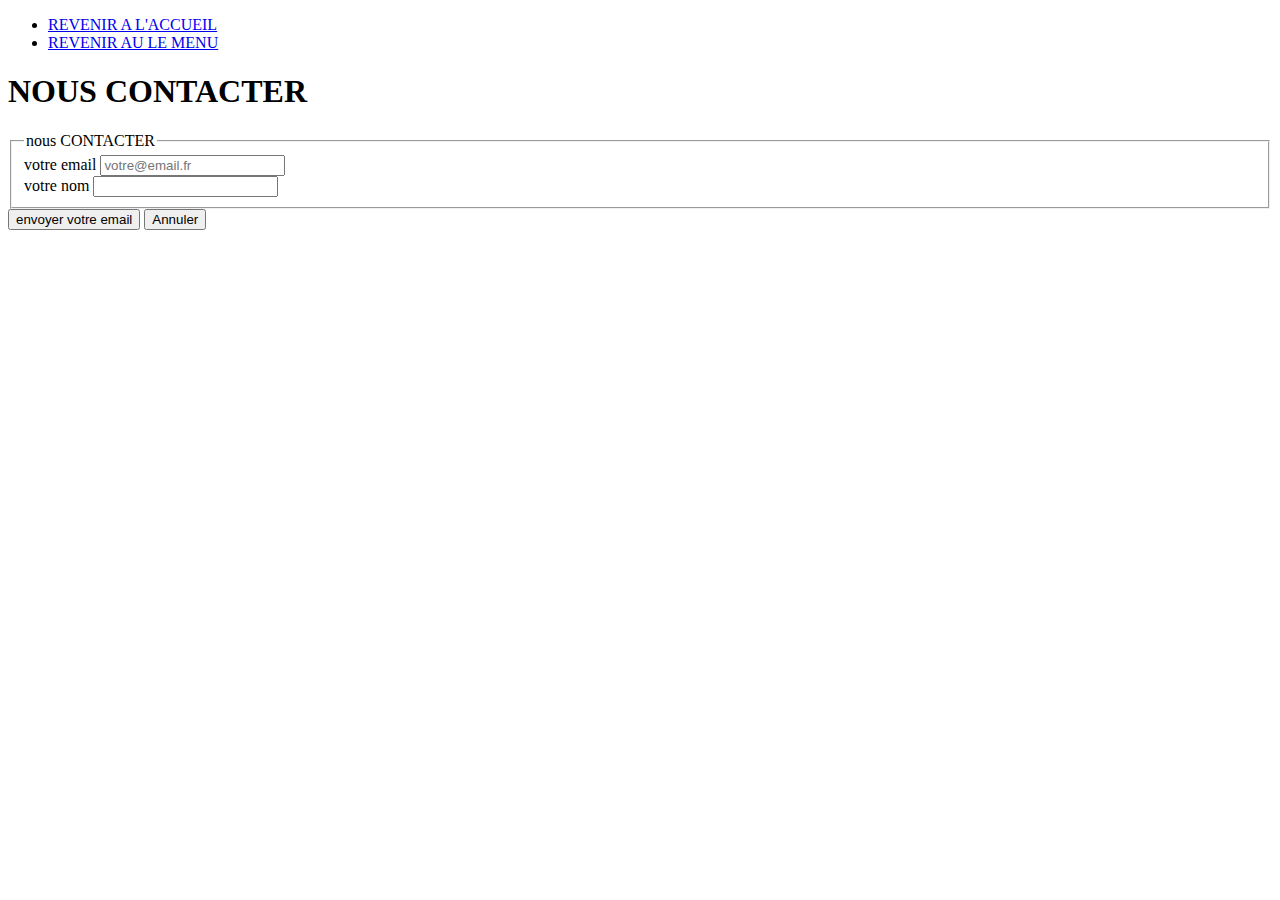
<file: CONTACT.html>
<!DOCTYPE html>
<html lang="en">
<head>
    <meta charset="UTF-8">
    <meta name="viewport" content="width=device-width, initial-scale=1.0">
    <title>RESTAURANT A L'IVOIRIENNE</title>
    <link rel="stylesheet" href="style.css">
</head>
<body>
    <nav>
        <ul>
            <li><a href="index2.html">REVENIR A L'ACCUEIL</a></li>
            <li><a href="menu1.html">REVENIR AU LE MENU</a></li>
        </ul>
    </nav>
    <H1> NOUS CONTACTER</H1>
    <form method="post" action="CONTACT.html">
<fieldset>
<legend>nous CONTACTER</legend>
<div>

    <label for="email">votre email</label>
    <input type="text" name="email" id="emailinput" placeholder="votre@email.fr">
    
</div>
<div>
    <label for="nameinput">votre nom</label>
    <input type="text" name="name" id="nameinput" >
</div>
</fieldset>
<button type="submit">envoyer votre email</button>
<button type="reset">Annuler</button>
    </form>
    
</body>
</html>
</file>
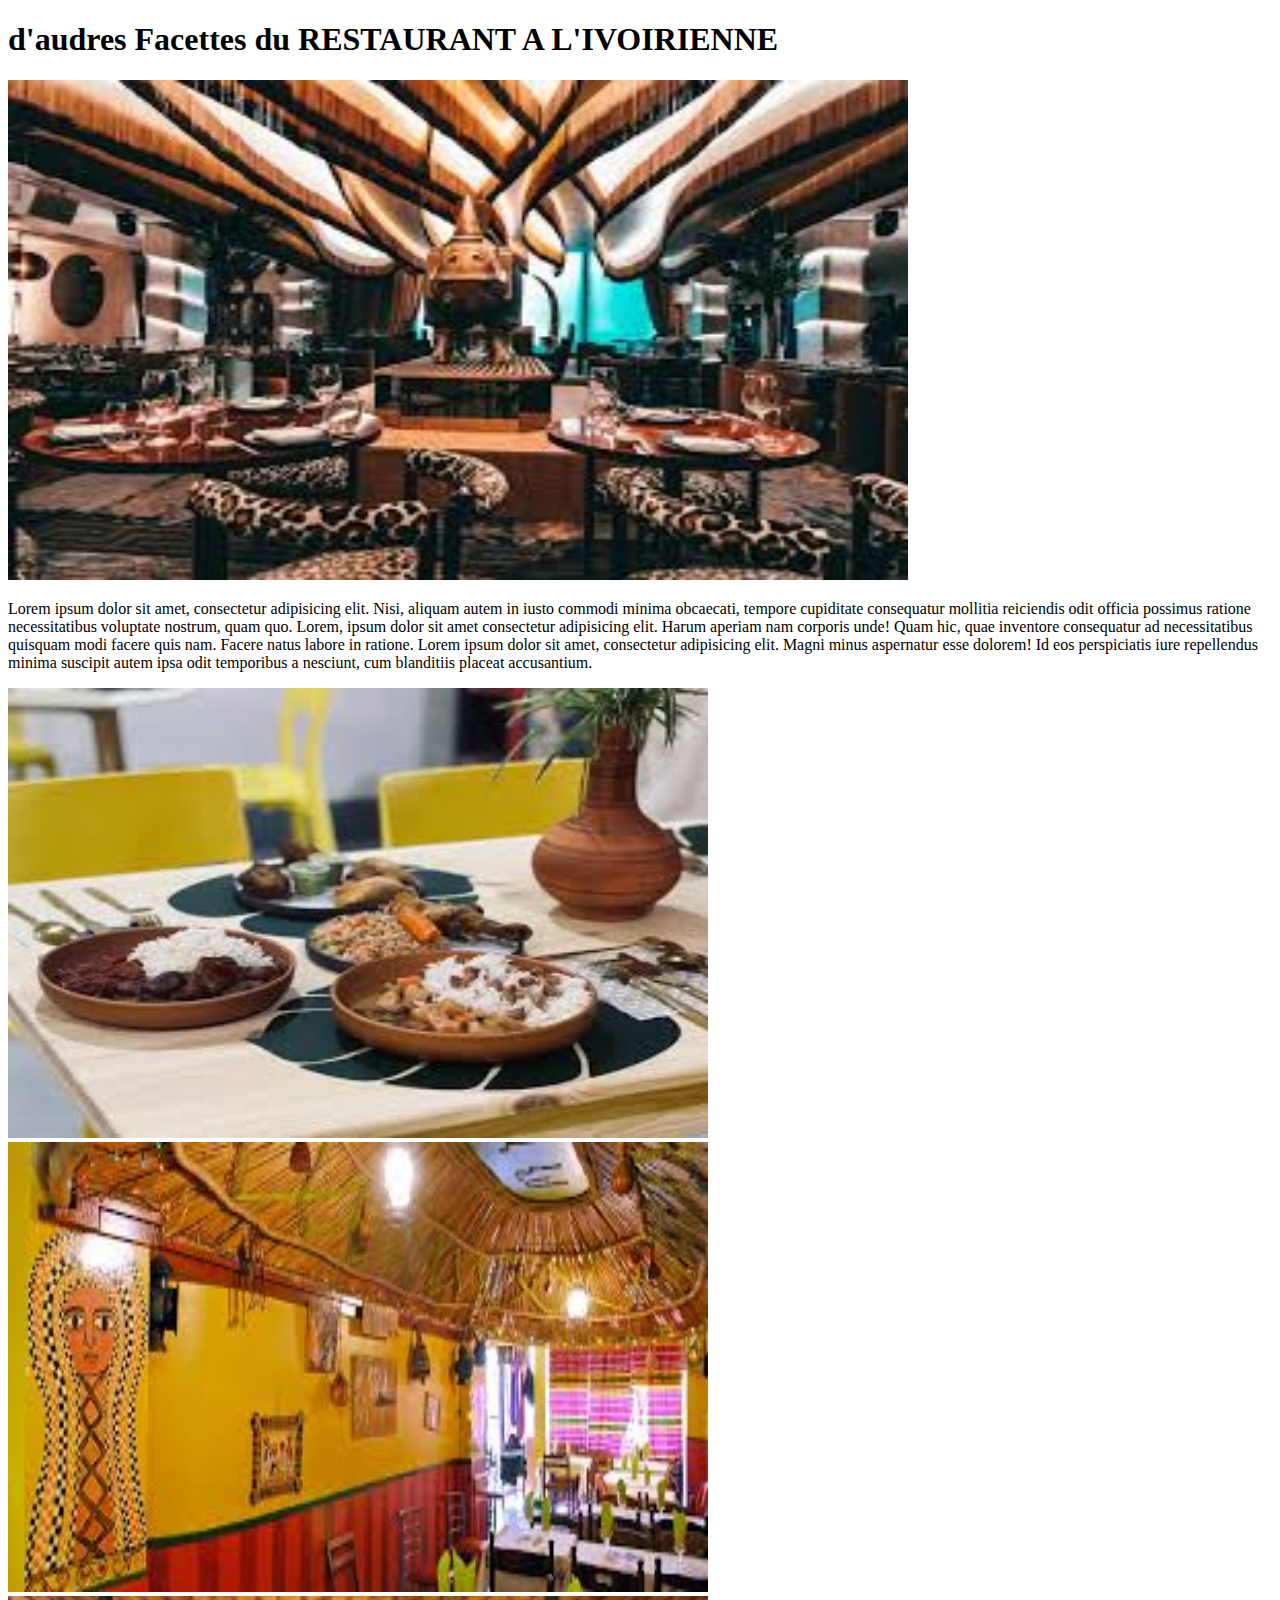
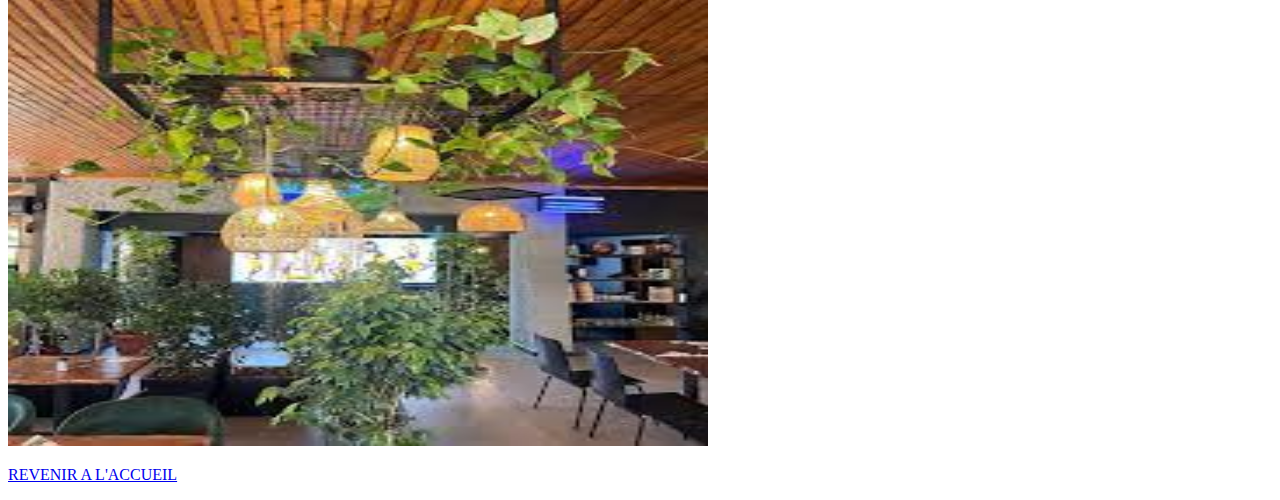
<file: image-1.html>
<!DOCTYPE html>
<html lang="fr">
<head>
    <meta charset="UTF-8">
    <meta name="description" content="width=device-width, initial-scale=1.0">
    <title>d'audres Facettes du RESTAURANT A L'IVOIRIENNE</title>
</head>
<body>
    <h1>d'audres Facettes du RESTAURANT A L'IVOIRIENNE</h1>
    <img src="image/resto_2.jpg" alt=""width= "900" height="500"> 
    <p>Lorem ipsum dolor sit amet, consectetur adipisicing elit. Nisi, aliquam autem in iusto commodi minima obcaecati, tempore cupiditate consequatur mollitia reiciendis odit officia possimus ratione necessitatibus voluptate nostrum, quam quo.
        Lorem, ipsum dolor sit amet consectetur adipisicing elit. Harum aperiam nam corporis unde! Quam hic, quae inventore consequatur ad necessitatibus quisquam modi facere quis nam. Facere natus labore in ratione. Lorem ipsum dolor sit amet, consectetur adipisicing elit. Magni minus aspernatur esse dolorem! Id eos perspiciatis iure repellendus minima suscipit autem ipsa odit temporibus a nesciunt, cum blanditiis placeat accusantium.
    </p>
    <img src="image/resto_3.jpg"  width="700" height="450">
    <img src="image/resto_4.jpg" width="700" height="450"> 
     <img src="image/resto.jpg" width="700" height="450">
     <p>
        <a href="index2.html">REVENIR A L'ACCUEIL</a>
     </p>
</body>
</html>
</file>
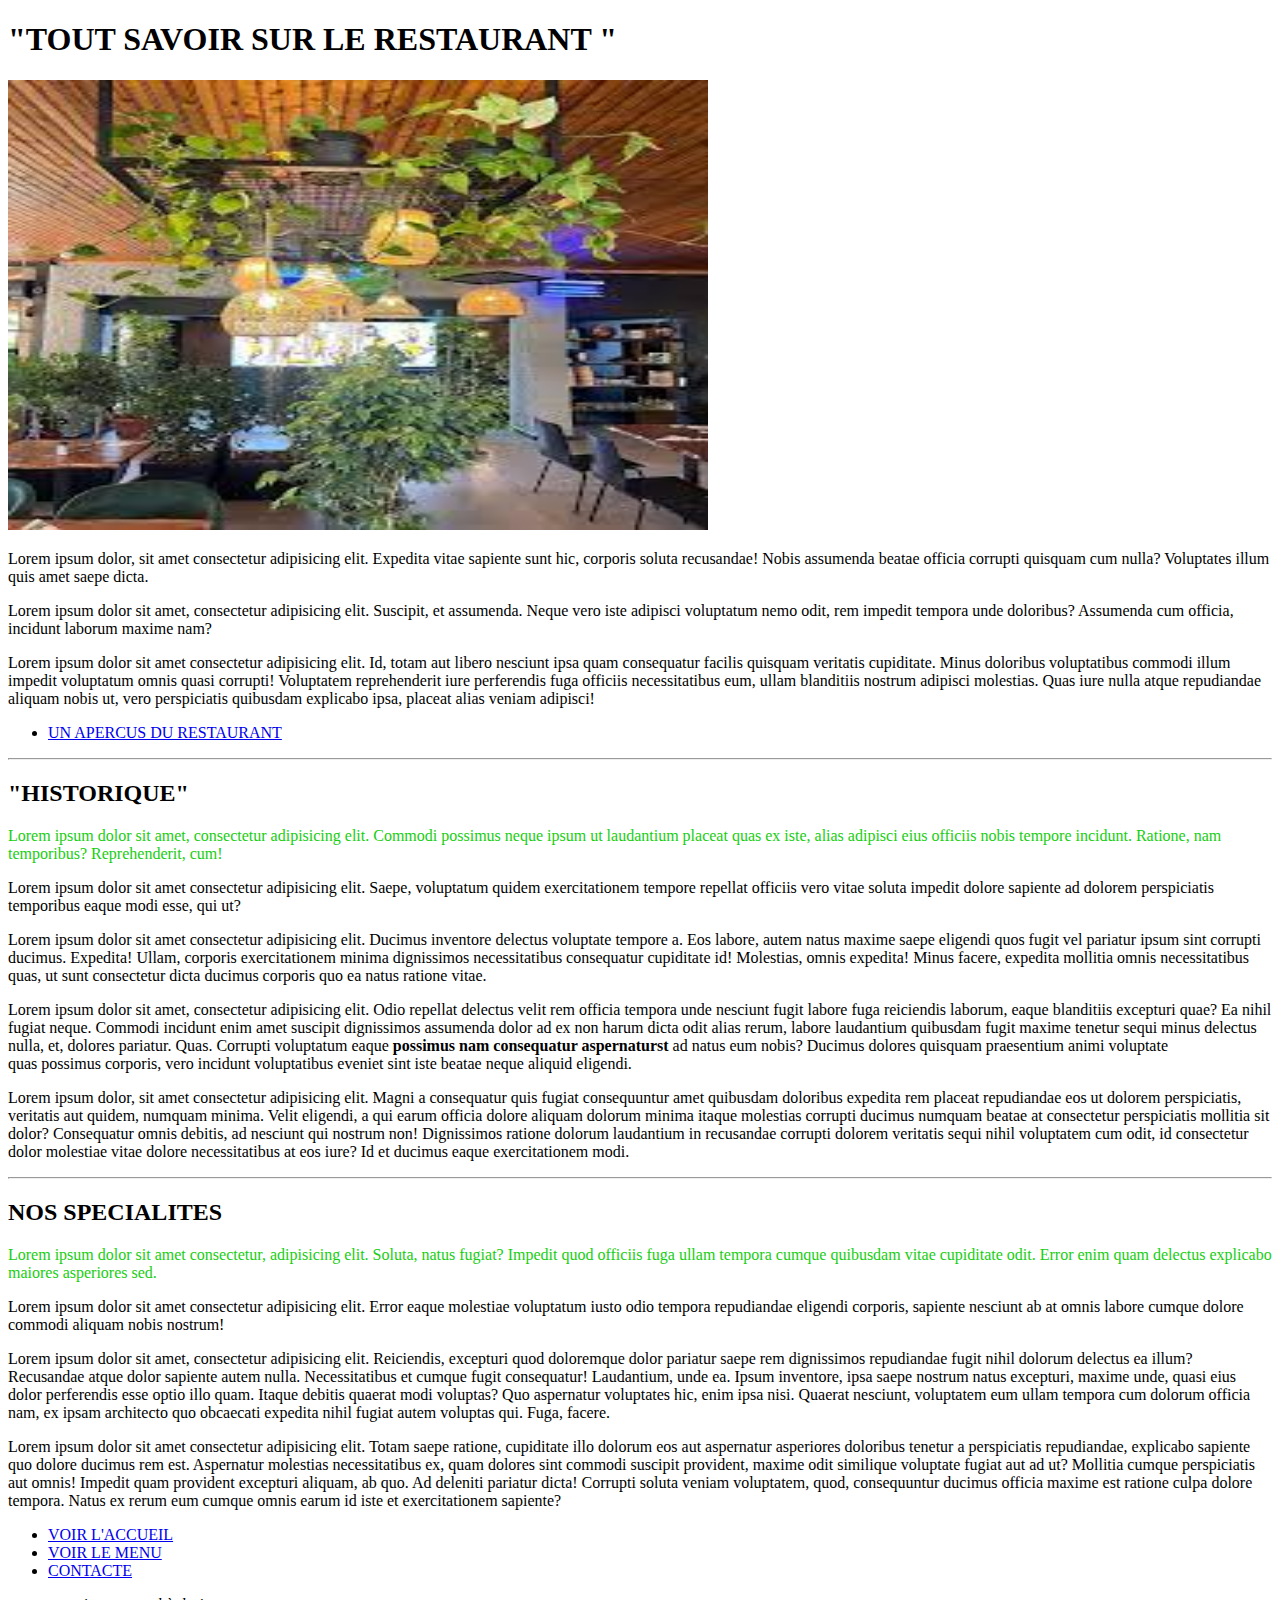
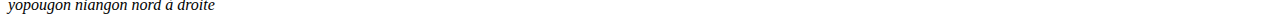
<file: index2.html>
<!DOCTYPE html>
<html lang="fr">
<head>
    <meta charset="UTF-8">
    <meta name="description" content="width=device-width, initial-scale=1.0">
    <title>RESTAURANT A L'IVOIRIENNE</title>

    <link rel="stylesheet" href="style.css"media >
</head>
<body>
    <h1 class="title-big"> "TOUT SAVOIR SUR LE RESTAURANT "</h1>

    <P>
        <img src="image/resto.jpg" alt=" le ro " width="700" height="450">
    </P>

    <P>Lorem ipsum dolor, sit amet consectetur adipisicing elit. Expedita vitae sapiente sunt hic, corporis soluta recusandae! Nobis assumenda beatae officia corrupti quisquam cum nulla? Voluptates illum quis amet saepe dicta.</P>
    <p>Lorem ipsum dolor sit amet, consectetur adipisicing elit. Suscipit, et assumenda. Neque vero iste adipisci voluptatum nemo odit, rem impedit tempora unde doloribus? Assumenda cum officia, incidunt laborum maxime nam?</p>
    <p>
        Lorem ipsum dolor sit amet consectetur adipisicing elit. Id, totam aut libero nesciunt ipsa quam consequatur facilis quisquam veritatis cupiditate. Minus doloribus voluptatibus commodi illum impedit voluptatum omnis quasi corrupti!
        Voluptatem reprehenderit iure perferendis fuga officiis necessitatibus eum, ullam blanditiis nostrum adipisci molestias. Quas iure nulla atque repudiandae aliquam nobis ut, vero perspiciatis quibusdam explicabo ipsa, placeat alias veniam adipisci!
    </p>
    <ul>
        <li><a href="image-1.html">UN APERCUS DU RESTAURANT</a> </li>
    </ul><hr>

    
    <h2 > "HISTORIQUE" </h2>

    <p>Lorem ipsum dolor sit amet, consectetur adipisicing elit. Commodi possimus neque ipsum ut laudantium placeat quas ex iste, alias adipisci eius officiis nobis tempore incidunt. Ratione, nam temporibus? Reprehenderit, cum!</p>
    <p>Lorem ipsum dolor sit amet consectetur adipisicing elit. Saepe, voluptatum quidem exercitationem tempore repellat officiis vero vitae soluta impedit dolore sapiente ad dolorem perspiciatis temporibus eaque modi esse, qui ut?</p>
    <p>
        Lorem ipsum dolor sit amet consectetur adipisicing elit. Ducimus inventore delectus voluptate tempore a. Eos labore, autem natus maxime saepe eligendi quos fugit vel pariatur ipsum sint corrupti ducimus. Expedita!
        Ullam, corporis exercitationem minima dignissimos necessitatibus consequatur cupiditate id! Molestias, omnis expedita! Minus facere, expedita mollitia omnis necessitatibus quas, ut sunt consectetur dicta ducimus corporis quo ea natus ratione vitae.
    </p>
    <p>
        Lorem ipsum dolor sit amet, consectetur adipisicing elit. Odio repellat delectus velit rem officia tempora unde nesciunt fugit labore fuga reiciendis laborum, eaque blanditiis excepturi quae? Ea nihil fugiat neque.
        Commodi incidunt enim amet suscipit dignissimos assumenda dolor ad ex non harum dicta odit alias rerum, labore laudantium quibusdam fugit maxime tenetur sequi minus delectus nulla, et, dolores pariatur. Quas.
        Corrupti voluptatum eaque <strong>possimus nam consequatur aspernaturst</strong> ad natus eum nobis? Ducimus dolores quisquam praesentium animi voluptate <br> quas possimus corporis, vero incidunt voluptatibus eveniet sint iste beatae neque aliquid eligendi.
    </p>
    <p>
        Lorem ipsum dolor, sit amet consectetur adipisicing elit. Magni a consequatur quis fugiat consequuntur amet quibusdam doloribus expedita rem placeat repudiandae eos ut dolorem perspiciatis, veritatis aut quidem, numquam minima.
        Velit eligendi, a qui earum officia dolore aliquam dolorum minima itaque molestias corrupti ducimus numquam beatae at consectetur perspiciatis mollitia sit dolor? Consequatur omnis debitis, ad nesciunt qui nostrum non!
        Dignissimos ratione dolorum laudantium in recusandae corrupti dolorem veritatis sequi nihil voluptatem cum odit, id consectetur dolor molestiae vitae dolore necessitatibus at eos iure? Id et ducimus eaque exercitationem modi.
    </p><hr>

    <h2>NOS SPECIALITES</h2>
    
    <p>Lorem ipsum dolor sit amet consectetur, adipisicing elit. Soluta, natus fugiat? Impedit quod officiis fuga ullam tempora cumque quibusdam vitae cupiditate odit. Error enim quam delectus explicabo maiores asperiores sed.</p>
    <p>Lorem ipsum dolor sit amet consectetur adipisicing elit. Error eaque molestiae voluptatum iusto odio tempora repudiandae eligendi corporis, sapiente nesciunt ab at omnis labore cumque dolore commodi aliquam nobis nostrum!</p>
    <P>
        Lorem ipsum dolor sit amet, consectetur adipisicing elit. Reiciendis, excepturi quod doloremque dolor pariatur saepe rem dignissimos repudiandae fugit nihil dolorum delectus ea illum? Recusandae atque dolor sapiente autem nulla.
        Necessitatibus et cumque fugit consequatur! Laudantium, unde ea. Ipsum inventore, ipsa saepe nostrum natus excepturi, maxime unde, quasi eius dolor perferendis esse optio illo quam. Itaque debitis quaerat modi voluptas?
        Quo aspernatur voluptates hic, enim ipsa nisi. Quaerat nesciunt, voluptatem eum ullam tempora cum dolorum officia nam, ex ipsam architecto quo obcaecati expedita nihil fugiat autem voluptas qui. Fuga, facere.
    </P>
    <p>
        Lorem ipsum dolor sit amet consectetur adipisicing elit. Totam saepe ratione, cupiditate illo dolorum eos aut aspernatur asperiores doloribus tenetur a perspiciatis repudiandae, explicabo sapiente quo dolore ducimus rem est.
        Aspernatur molestias necessitatibus ex, quam dolores sint commodi suscipit provident, maxime odit similique voluptate fugiat aut ad ut? Mollitia cumque perspiciatis aut omnis! Impedit quam provident excepturi aliquam, ab quo.
        Ad deleniti pariatur dicta! Corrupti soluta veniam voluptatem, quod, consequuntur ducimus officia maxime est ratione culpa dolore tempora. Natus ex rerum eum cumque omnis earum id iste et exercitationem sapiente?
    </p>

    <nav>
        
       <ul>
            <li><a href="index2.html">VOIR L'ACCUEIL</a></li>
            <li><a href="menu1.html">VOIR LE MENU</a></li>
             <li><a href="CONTACT.html"> CONTACTE</a></li>
        </ul>
    </nav>

    <footer>
        <address>yopougon niangon nord à droite</address> 
     </footer>


</body>
</html>
</file>
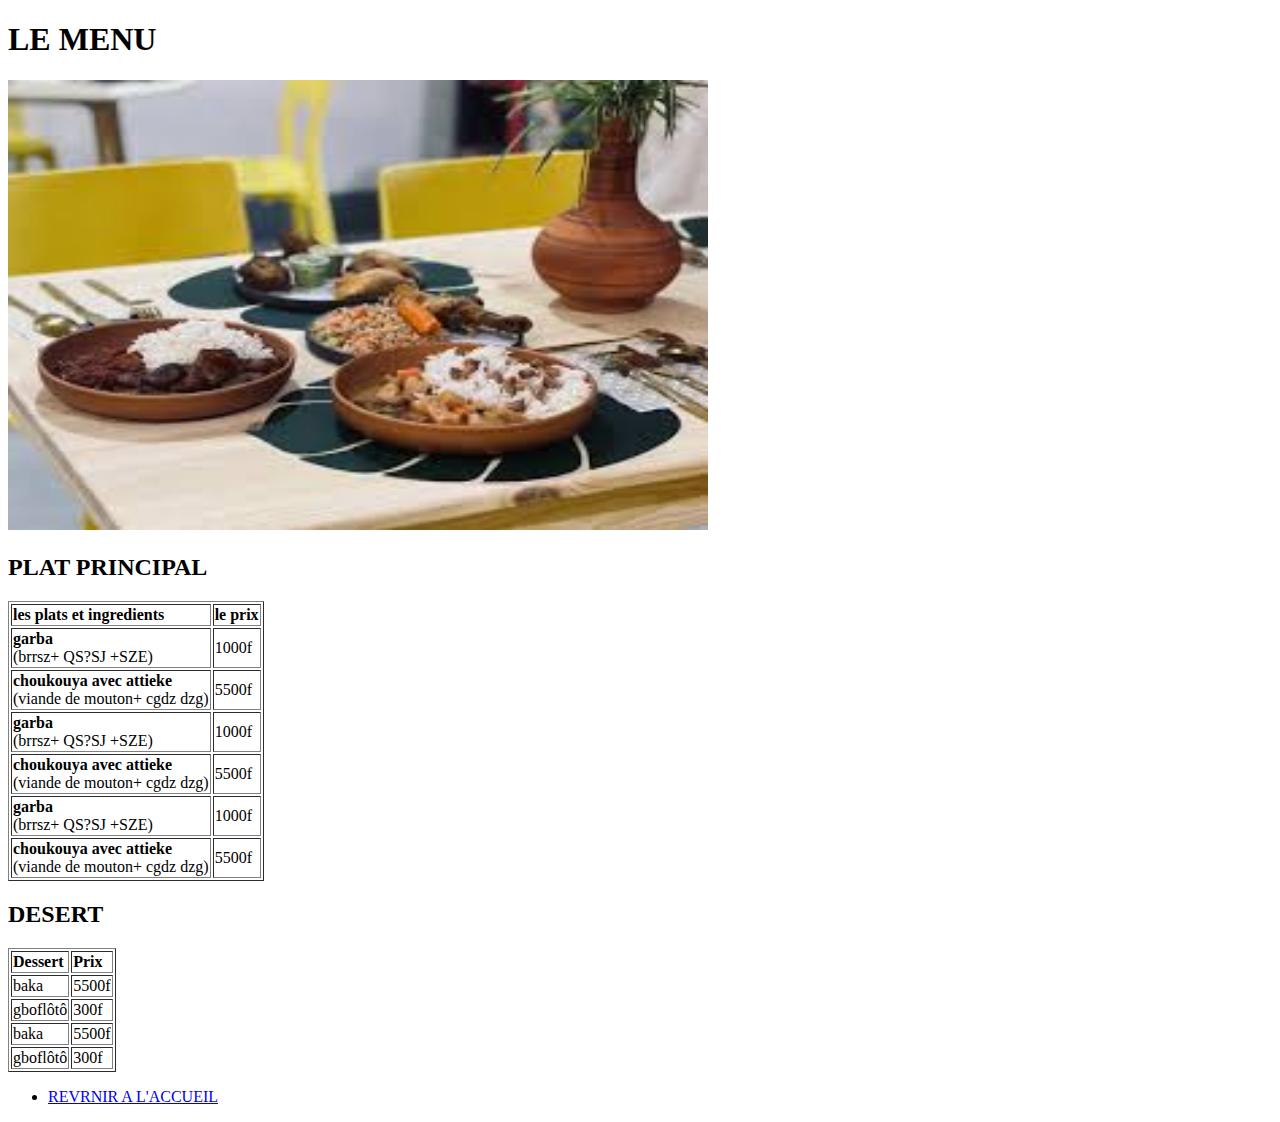
<file: menu1.html>
<!DOCTYPE html>
<html lang="en">
<head>
    <meta charset="UTF-8">
    <meta name="viewport" content="width=t, initial-scale=1.0">
    <title>Document</title>
    <link rel="stylesheet" href="style.css">
</head>
<body>
    
    <H1>LE MENU</H1>

    <p>
        <img src="image/resto_3.jpg" alt=" le resto" width="700" height="450">
    </p>

    <H2>PLAT PRINCIPAL</H2>

    <table border="1">
        
        <tr>
            <td><strong>les plats et ingredients</strong></td>
            <td><strong>le prix</strong></td>
        </tr>
        <tr>
            <td>
                <strong>garba</strong> <br>
                (brrsz+ QS?SJ +SZE)
            </td>
            <td>
                1000f
            </td>
        </tr>
        <tr>
            <td>
                <strong>choukouya avec attieke</strong> <br>
                (viande de mouton+ cgdz dzg)
            </td>
            <td>5500f</td>
        </tr>
        <tr>
            <td>
                <strong>garba</strong> <br>
                (brrsz+ QS?SJ +SZE)
            </td>
            <td>
                1000f
            </td>
        </tr>
        <tr>
            <td>
                <strong>choukouya avec attieke</strong> <br>
                (viande de mouton+ cgdz dzg)
            </td>
            <td>5500f</td>
        </tr>
        <tr>
            <td>
                <strong>garba</strong> <br>
                (brrsz+ QS?SJ +SZE)
            </td>
            <td>
                1000f
            </td>
        </tr>
        <tr>
            <td>
                <strong>choukouya avec attieke</strong> <br>
                (viande de mouton+ cgdz dzg)
            </td>
            <td>5500f</td>
        </tr>
    </table>

    <h2>DESERT</h2>

    <TAble border="1">
        <tr>
            <td> <strong>Dessert</strong></td>
            <td><strong>Prix</strong></td>
        </tr>
        <tr>
          <td>baka</td>
          <td>5500f</td> 
        </tr>
        <tr>
            <td>gboflôtô</td>
            <td>300f</td>
        </tr>
        <tr>
            <td>baka</td>
            <td>5500f</td> 
          </tr>
          <tr>
              <td>gboflôtô</td>
              <td>300f</td>
          </tr>

    </TAble>
    <nav>
        <ul>
            <li>
                <a href="index2.html">REVRNIR A L'ACCUEIL</a>
            </li>
        </ul>
    </nav>
</body>
</html>
</file>
<file: style.css>
h2 + p{
    color: #17ce11;
}
</file>
